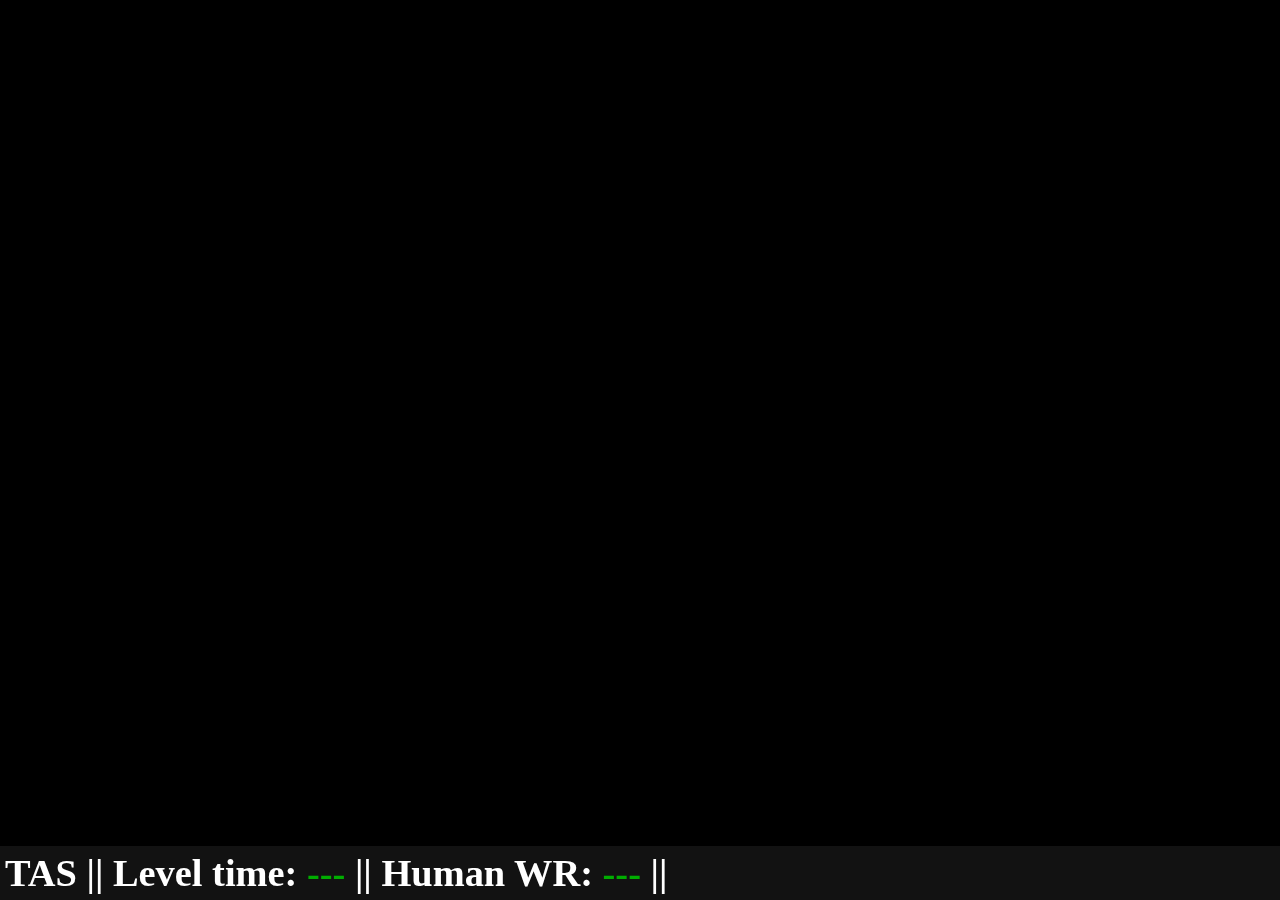
<file: docs/tas.html>
<!DOCTYPE html>
<html>

<head>
	<meta charset="UTF-8" />
	<meta http-equiv="X-UA-Compatible" content="IE=edge,chrome=1" />
	<title>Greedy Mimic TAS</title>

	<link rel="shortcut icon" href="favicon.ico" />

	<!-- Standardised web app manifest -->
	<link rel="manifest" href="appmanifest.json" />

	<!-- Allow fullscreen mode on iOS devices. (These are Apple specific meta tags.) -->
	<meta name="viewport"
		content="width=device-width, initial-scale=1.0, maximum-scale=1.0, minimum-scale=1.0, user-scalable=no, minimal-ui" />
	<meta name="apple-mobile-web-app-capable" content="yes" />
	<meta name="apple-mobile-web-app-status-bar-style" content="black" />
	<meta name="HandheldFriendly" content="true" />

	<!-- All margins and padding must be zero for the canvas to fill the screen. -->
	<link rel="stylesheet" href="css/style.css" />
</head>

<body>
	<!-- The canvas must be inside a div called c2canvasdiv -->
	<div id="c2canvasdiv">
		<!-- The canvas the project will render to.  If you change its ID, don't forget to change the
		ID the runtime looks for in the jQuery ready event (above). -->
		<canvas id="c2canvas" width="320" height="180">
			<!-- This text is displayed if the visitor's browser does not support HTML5.
			You can change it, but it is a good idea to link to a description of a browser
			and provide some links to download some popular HTML5-compatible browsers. -->
			Your browser does not appear to support HTML5. Try upgrading your browser to the latest version. <a
				href="http://www.whatbrowser.org">What is a browser?</a>
			<br /><br /><a href="http://www.microsoft.com/windows/internet-explorer/default.aspx">Microsoft Internet
				Explorer</a><br />
			<a href="http://www.mozilla.com/firefox/">Mozilla Firefox</a><br />
			<a href="http://www.google.com/chrome/">Google Chrome</a><br />
			<a href="http://www.apple.com/safari/download/">Apple Safari</a><br />
		</canvas>
	</div>

	<div class="autosplitter-data" id="autosplitter_data">
		<div> TAS || </div>
		<div> Level time: <span id="level_timer" class="data-number">---</span> || </div>
		<div> Human WR: <span id="level_wr" class="data-number">---</span> || </div>

		<div id="speedrun_mode_data" style="display: none;">
			<div> Speedrun time: <span id="speedrun_timer" class="data-number"> --- </span> || </div>
			<div> Load time: <span id="transition_timer" class="data-number"> --- </span> </div>
		</div>

		<div id="practice_mode_data" style="display: none;">
			<span id="level_select_message">Press '+' or '-' to move between levels</span>
		</div>
	</div>

	<div class="speedrun-stats-modal" id="speedrun_stats">

		<table class="speedrun-stats-table" cellpadding="5" cellspacing="10">
			<tr>
				<td colspan="2" class="speedrun-stats-title" id="speedrun_stats_title">TAS</td>
			</tr>
			<tr>
				<td>Speedrun time:</td>
				<td><span id="speedrun_time_stat" class="data-number">---</span></td>
			</tr>
			<tr>
				<td>Loadless time:</td>
				<td><span id="loadless_time_stat" class="data-number">---</span></td>
			</tr>
		</table>

		<div class="extra-stats-button" id="btn_extra_stats">
			<span id="extra_stats_button_arrow">&lt;</span> Extra stats
		</div>
	</div>

	<div class="extra-speedrun-stats-modal" id="extra_speedrun_stats">
		<table class="h-align-center" cellpadding="5" cellspacing="10">
			<tr>
				<td>Total deaths:</td>
				<td><span id="total_deaths_stat" class="data-number">---</span></td>

				<td class="td-spacer"></td>

				<td>Total jumps:</td>
				<td><span id="total_jumps_stat" class="data-number">---</span></td>

				<td class="td-spacer"></td>

				<td>Total licks:</td>
				<td><span id="total_licks_stat" class="data-number">---</span></td>
			</tr>
			<tr>
				<td>Long loads time:</td>
				<td><span id="extra_load_time_stat" class="data-number">---</span></td>

				<td colspan="6"></td>
			</tr>
		</table>

		<div class="h-align-center levels-times-title">Total level times:</div>

		<table class="h-align-center" cellpadding="5" cellspacing="15">
			<tr>
				<td>Level 1:</td>
				<td><span data-stat-level="1" class="data-number">---</span></td>

				<td class="td-spacer"></td>

				<td>Level 6:</td>
				<td><span data-stat-level="6" class="data-number">---</span></td>

				<td class="td-spacer"></td>

				<td>Level 11:</td>
				<td><span data-stat-level="11" class="data-number">---</span></td>
			</tr>
			<tr>
				<td>Level 2:</td>
				<td><span data-stat-level="2" class="data-number">---</span></td>

				<td></td>

				<td>Level 7:</td>
				<td><span data-stat-level="7" class="data-number">---</span></td>

				<td></td>

				<td>Level 12:</td>
				<td><span data-stat-level="12" class="data-number">---</span></td>
			</tr>
			<tr>
				<td>Level 3:</td>
				<td><span data-stat-level="3" class="data-number">---</span></td>

				<td></td>

				<td>Level 8:</td>
				<td><span data-stat-level="8" class="data-number">---</span></td>

				<td></td>

				<td>Level 13:</td>
				<td><span data-stat-level="13" class="data-number">---</span></td>
			</tr>
			<tr>
				<td>Level 4:</td>
				<td><span data-stat-level="4" class="data-number">---</span></td>

				<td></td>

				<td>Level 9:</td>
				<td><span data-stat-level="9" class="data-number">---</span></td>

				<td></td>

				<td>Level 14:</td>
				<td><span data-stat-level="14" class="data-number">---</span></td>
			</tr>
			<tr>
				<td>Level 5:</td>
				<td><span data-stat-level="5" class="data-number">---</span></td>

				<td></td>

				<td>Level 10:</td>
				<td><span data-stat-level="10" class="data-number">---</span></td>

				<td></td>

				<td>Level 15:</td>
				<td><span data-stat-level="15" class="data-number">---</span></td>
			</tr>
		</table>
	</div>


	<div id="div_music_volume" class="music-volume-message"></div>


	<!-- Pages load faster with scripts at the bottom -->

	<script src="js/jquery-2.1.1.min.js"></script>
	<script src="js/jquery.fittext.js"></script>

	<script lang="javascript">
		window.tas_mode_active = true;
	</script>

	<script src="js/wrs.js"></script>
	<script src="js/speedrun_stats_handler.js"></script>
	<script src="js/volume_handler.js"></script>
	<script src="js/autosplitter.js"></script>

	<script src="js/tas/coffee.js"></script>

	<!-- The runtime script. You can rename it, but don't forget to rename the reference here as well.
    This file will have been minified and obfuscated if you enabled "Minify script" during export. -->
	<script src="js/c2runtime.js"></script>

	<script src="js/c2webappstart.js"></script>

</body>

</html>
</file>
<file: docs/css/style.css>
/* All margins and padding must be zero for the canvas to fill the screen. */
* {
	padding: 0;
	margin: 0;
}

html,
body {
	background: #000;
	color: #fff;
	overflow: hidden;
	touch-action-delay: none;
	touch-action: none;
	-ms-touch-action: none;
}

canvas {
	touch-action-delay: none;
	touch-action: none;
	-ms-touch-action: none;
}

.td-spacer {
	width: 20px;
}

.data-number {
	color: rgb(0, 173, 0);
}

.fake-speedrun .data-number {
	color: rgb(255, 70, 70);
}

.h-align-center {
	margin: auto;
}

.autosplitter-data {
	position: fixed;
	width: 100%;
	background-color: #2121218c;
	font-weight: bold;
	font-size: 40px;
	bottom: 0px;
	left: 0px;
	right: 0px;
	padding: 5px;

	user-select: none;
}

@media (max-width: 1330px) {
	.autosplitter-data {
		font-size: 3vw;
	}
}

@media (max-width: 1330px) {
	.autosplitter-data {
		font-size: 3vw;
	}
}

.autosplitter-data div {
	display: inline-block;
}

.speedrun-stats-modal {
	display: none;
	/* Hidden by default */
	position: fixed;
	z-index: 1;

	width: 320px;
	min-height: 180px;

	background-color: #212121fb;
	border: 1px solid white;

	font-weight: bold;
	font-size: 27px;
}

.speedrun-stats-table {
	margin: 5px auto;
}

.speedrun-stats-title {
	text-align: center;
	text-decoration: underline;
}

.extra-stats-button {
	position: absolute;
	bottom: 0px;
	width: 100%;
	padding: 10px;

	background-color: transparent;
	border: 1px solid white;

	cursor: pointer;
	outline: 0;

	color: white;

	font-size: 18px;
}

.extra-stats-button:hover {
	background-color: #333333ee;
}

.extra-speedrun-stats-modal {
	/* Hidden by default */
	display: none;

	position: fixed;
	right: 332px;
	bottom: 60px;
	z-index: 1;
	padding: 5px;

	width: 800px;
	min-height: 400px;

	background-color: #212121fb;
	border: 1px solid white;

	font-weight: bold;
	font-size: 27px;
}

.levels-times-title {
	margin-top: 20px;
	width: 200px;
	text-decoration: underline;
}


.fps-counter {
	float: right;
	margin-right: 10px;
}


.music-volume-message {
	/* Hidden by default */
	display: none;

	position: fixed;
	z-index: 1;

	width: 230px;
	min-height: 30px;

	padding: 5px;

	background-color: #212121dd;
	border: 1px solid black;

	font-weight: bold;
	font-size: 27px;
	text-align: center;
}
</file>
